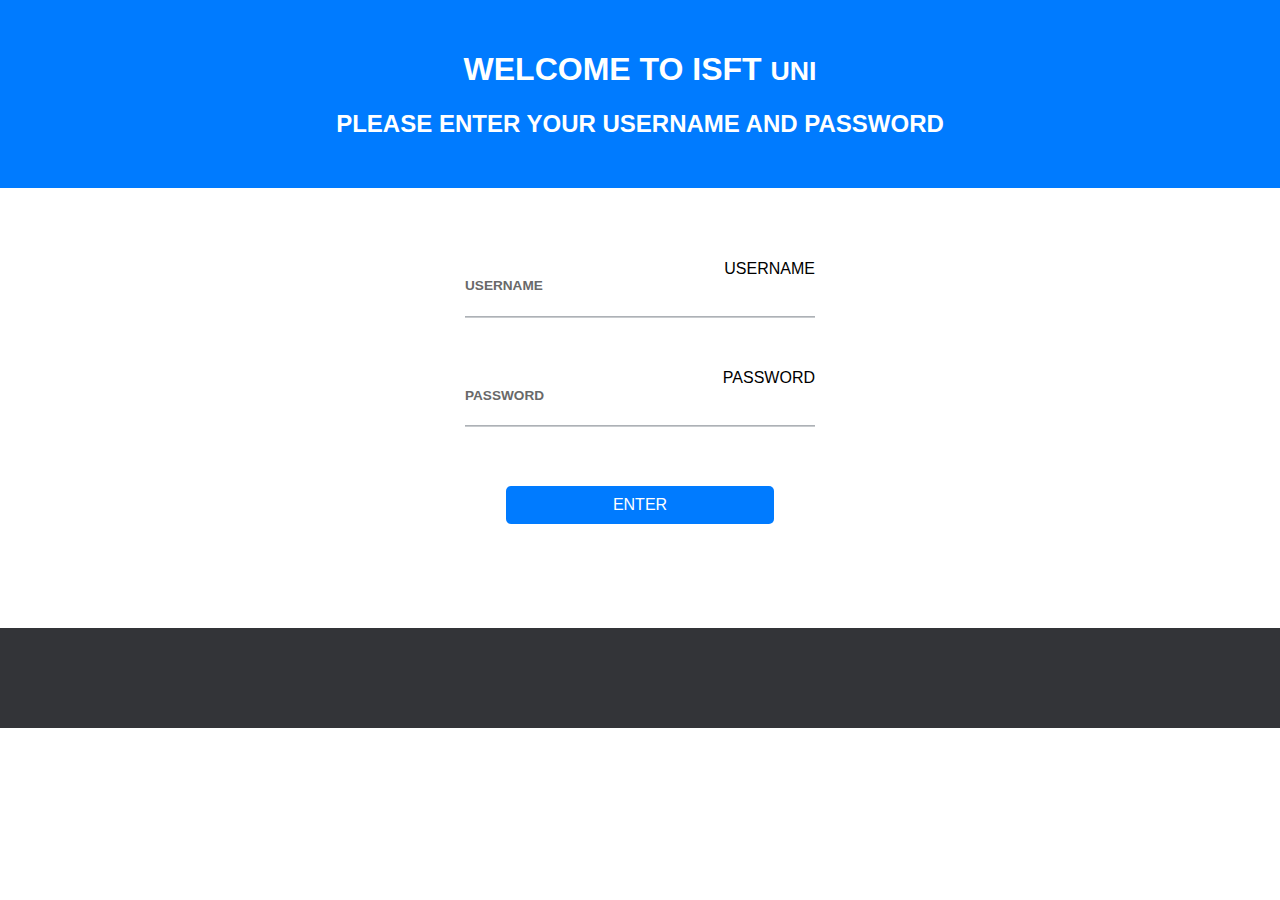
<file: index.html>
<!DOCTYPE html>
<html lang="ru" class="no-js">
	<head>
		<meta charset="UTF-8" />
		<meta http-equiv="X-UA-Compatible" content="IE=edge">
		<meta name="viewport" content="width=device-width, initial-scale=1">
		<title>UNI | LOGIN</title>
		<link rel="stylesheet" type="text/css" href="css/login.css" />
		<link rel="stylesheet" type="text/css" href="css/set2.css" />
		<style type="text/css">
			input
			{
				color:#343538 !important;
			}
		</style>
		<!--[if IE]>
  		<script src="http://html5shiv.googlecode.com/svn/trunk/html5.js"></script>
		<![endif]-->
	</head>
	<body>
		<header>
			<div id="header">
				<h1>WELCOME TO ISFT <small>UNI</small></h1>
				<h2> PLEASE ENTER YOUR USERNAME AND PASSWORD</h2>
			</div>
		</header>
			
		<div class="container">
			<section class="content bgcolor-4">
				<h2></h2>
				<span class="input input--nao">
					<span style="float:right;font-family: Arial;">USERNAME</span><input class="input__field input__field--nao" type="text" id="input-1" />
					<label class="input__label input__label--nao" for="input-1">
						<span class="input__label-content input__label-content--nao">USERNAME</span>
					</label>
					<svg class="graphic graphic--nao" width="300%" height="100%" viewBox="0 0 1200 60" preserveAspectRatio="none">
						<path d="M0,56.5c0,0,298.666,0,399.333,0C448.336,56.5,513.994,46,597,46c77.327,0,135,10.5,200.999,10.5c95.996,0,402.001,0,402.001,0"/>
					</svg>
				</span><br>
				<span class="input input--nao">
					<span style="float:right;font-family: Arial;">PASSWORD</span><input class="input__field input__field--nao" type="password" id="input-2" />
					<label class="input__label input__label--nao" for="input-2">
						<span class="input__label-content input__label-content--nao">PASSWORD</span>
					</label>
					<svg class="graphic graphic--nao" width="300%" height="100%" viewBox="0 0 1200 60" preserveAspectRatio="none">
						<path d="M0,56.5c0,0,298.666,0,399.333,0C448.336,56.5,513.994,46,597,46c77.327,0,135,10.5,200.999,10.5c95.996,0,402.001,0,402.001,0"/>
					</svg>
				</span>
				<div id="submit">
					ENTER
				</div>					
			</section>
			
			
		</div><!-- /container -->
		<footer>
			<div class="footer">
				
			</div>
		</footer>
		<script src="js/classie.js"></script>
		<script>
			document.getElementsByClassName("input__field")[0].addEventListener("change",function(){
				if(document.getElementsByClassName("input__field").value!="")
				{
					
				document.getElementsByClassName("input__label-content")[0].style.visibility="hidden";
				}
			})
			document.getElementsByClassName("input__field")[1].addEventListener("change",function(){
				if(document.getElementsByClassName("input__field").value!="")
				{
					
				document.getElementsByClassName("input__label-content")[1].style.visibility="hidden";
				}
			})

			document.getElementById("submit").addEventListener("click",function()
			{

				var usn=document.getElementById("input-1").value;
				var psw=document.getElementById("input-2").value;
				if(usn!="" && psw!="")
				{


				var obj={
					username:usn,
					password:psw
				}
				var json=JSON.stringify(obj);
				var query=new XMLHttpRequest();
				query.onreadystatechange=function()
				{
					if(query.readyState==4 && query.status==200)
					{	
						var resp=JSON.parse(query.responseText)
						if(resp.token!=undefined)
						{
							if(resp.status==false)
							{
								document.cookie="token="+resp.token;
								window.location.assign("index.student.html");
							}
						}
						else
						{
							alert("Username or password is incorrect");
						}	
					}
	
				}
				query.open("POST","https://neweclass.herokuapp.com/student/home/?t="+Math.random(),true);
				query.send(json);
				}
				else
				{
					alert("Both fields should be filled");
				}
			});
		</script>
		
<!-- pcvector.net -->
	</body>
</html>
</file>
<file: css/login.css>
*
{
	font-family: Arial;
}
#header
{
	text-align: center;
	background-color: #007bff;
	color:white;
	padding:30px;
}
.container
{
	padding:0 !important;
	margin:0 !important;
}
body
{
	margin:0;
	padding:0;
}
.content 
{
	text-align: center;
	padding:20px;
	min-height: 400px;
}
.bgcolor-4
{
	background-color: white;
}
.footer
{
	height:100px;
	background-color: #333438;
	
}
#submit
{
	padding:10px;
	background-color: #007bff;
	margin-top:40px;
	width:20%;
	margin-left: auto;
	margin-right: auto;
	border-radius: 5px;
	color:white;
	cursor:pointer;
}
</file>
<file: css/set2.css>
@import url(http://fonts.googleapis.com/css?family=Roboto:400,700,500&subset=latin,cyrillic);

.input {
	position: relative;
	z-index: 1;
	display: inline-block;
	margin: 1em;
	max-width: 350px;
	width: calc(100% - 2em);
	vertical-align: top;
}

.input__field {
	position: relative;
	display: block;
	float: right;
	padding: 0.8em;
	width: 60%;
	border: none;
	border-radius: 0;
	background: #f0f0f0;
	color: #aaa;
	line-height:1.42;
	font-weight: 400;
	font-family: 'Roboto', sans-serif;
	-webkit-appearance: none; /* for box shadows to show on iOS */
}

.input__field:focus {
	outline: none;
}

.input__label {
	display: inline-block;
	float: right;
	padding: 0 1em;
	width: 40%;
	color: #696969;
	font-weight: bold;
	font-size: 70.25%;
	-webkit-font-smoothing: antialiased;
    -moz-osx-font-smoothing: grayscale;
	-webkit-touch-callout: none;
	-webkit-user-select: none;
	-khtml-user-select: none;
	-moz-user-select: none;
	-ms-user-select: none;
	user-select: none;
}

.input__label-content {
	position: relative;
	display: block;
	padding: 1.6em 0;
	width: 100%;
}

.graphic {
	position: absolute;
	top: 0;
	left: 0;
	fill: none;
}

.icon {
	color: #ddd;
	font-size: 150%;
}

/* Individual styles */

/* Manami */
.input--manami {
	overflow: hidden;
}

.input__field--manami {
	width: 100%;
	background: transparent;
	padding: 0.5em;
	margin-bottom: 2em;
	color: #f9f7f6;
	z-index: 100;
	opacity: 0;
}

.input__label--manami {
	width: 100%;
	position: absolute;
	text-align: left;
	padding: 0.5em 0;
	pointer-events: none;
	font-size: 1em;
}

.input__label--manami::before,
.input__label--manami::after {
	content: '';
	position: absolute;
	width: 100%;
	left: 0;
}

.input__label--manami::before {
	height: 100%;
	background: #A8A8A8;
	top: 0;
	-webkit-transform: translate3d(0, -100%, 0);
	transform: translate3d(0, -100%, 0);
	-webkit-transition: -webkit-transform 0.2s;
	transition: transform 0.2s;
}

.input__label--manami::after {
	height: 2px;
	background: #A8A8A8;
	top: 100%;
	-webkit-transition: opacity 0.2s;
	transition: opacity 0.2s;
}

.input__label-content--manami {
	padding: 0;
	-webkit-transform-origin: 0 0;
	transform-origin: 0 0;
	-webkit-transition: -webkit-transform 0.2s, color 0.2s;
	transition: transform 0.2s, color 0.2s;
}

.input__field--manami:focus,
.input--filled .input__field--manami {
	opacity: 1;
	-webkit-transition: opacity 0s 0.2s;
	transition: opacity 0s 0.2s;
}

.input__label--manami::before,
.input__label--manami::after,
.input__label-content--manami,
.input__field--manami:focus,
.input--filled .input__field--manami {
	-webkit-transition-timing-function: cubic-bezier(0, 0.25, 0.5, 1);
	transition-timing-function: cubic-bezier(0, 0.25, 0.5, 1);
}

.input__field--manami:focus + .input__label--manami::before,
.input--filled .input__label--manami::before {
	-webkit-transform: translate3d(0, 0, 0);
	transform: translate3d(0, 0, 0);
}

.input__field--manami:focus + .input__label--manami::after,
.input--filled .input__label--manami::after {
	opacity: 0;
}

.input__field--manami:focus + .input__label--manami .input__label-content--manami,
.input--filled .input__label--manami .input__label-content--manami {
	color: #cbc4c6;
	-webkit-transform: translate3d(0, 2.1em, 0) scale3d(0.65, 0.65, 1);
	transform: translate3d(0, 2.1em, 0) scale3d(0.65, 0.65, 1);
}

/* Nariko */
.input--nariko {
	overflow: hidden;
	padding-top: 2em;
}

.input__field--nariko {
	width: 100%;
	background: transparent;
	opacity: 0;
	padding: 0.35em;
	z-index: 100;
	color: #f18292;
}

.input__label--nariko {
	width: 100%;
	bottom: 0;
	position: absolute;
	pointer-events: none;
	text-align: left;
	color: #8E9191;
	padding: 0 0.5em;
}

.input__label--nariko::before {
	content: '';
	position: absolute;
	width: 100%;
	height: 4em;
	top: 100%;
	left: 0;
	background: #fff;
	border-top: 4px solid #9B9F9F;
	-webkit-transform: translate3d(0, -3px, 0);
	transform: translate3d(0, -3px, 0);
	-webkit-transition: -webkit-transform 0.4s;
	transition: transform 0.4s;
	-webkit-transition-timing-function: cubic-bezier(0.7, 0, 0.3, 1);
	transition-timing-function: cubic-bezier(0.7, 0, 0.3, 1);
}

.input__label-content--nariko {
	padding: 0.5em 0;
	-webkit-transform-origin: 0% 100%;
	transform-origin: 0% 100%;
	-webkit-transition: -webkit-transform 0.4s, color 0.4s;
	transition: transform 0.4s, color 0.4s;
	-webkit-transition-timing-function: cubic-bezier(0.7, 0, 0.3, 1);
	transition-timing-function: cubic-bezier(0.7, 0, 0.3, 1);
}

.input__field--nariko:focus,
.input--filled .input__field--nariko {
	cursor: text;
	opacity: 1;
	-webkit-transition: opacity 0s 0.4s;
	transition: opacity 0s 0.4s;
} 

.input__field--nariko:focus + .input__label--nariko::before,
.input--filled .input__label--nariko::before {
	-webkit-transition-delay: 0.05s;
	transition-delay: 0.05s;
	-webkit-transform: translate3d(0, -3.3em, 0);
	transform: translate3d(0, -3.3em, 0);
}

.input__field--nariko:focus + .input__label--nariko .input__label-content--nariko,
.input--filled .input__label-content--nariko {
	color: #6B6E6E;
	-webkit-transform: translate3d(0, -3.3em, 0) scale3d(0.81, 0.81, 1);
	transform: translate3d(0, -3.3em, 0) scale3d(0.81, 0.81, 1);
}

/* Nao */
.input--nao {
	overflow: hidden;
	padding-top: 1em;
}

.input__field--nao {
	padding: 0.5em 0em 0.25em;
	width: 100%;
	background: transparent;
	color: #9da8b2;
	font-size: 1.25em;
}

.input__label--nao {
	position: absolute;
	top: 0.95em;
	font-size: 0.85em;
	left: 0;
	display: block;
	width: 100%;
	text-align: left;
	padding: 0em;
	pointer-events: none;
	-webkit-transform-origin: 0 0;
	transform-origin: 0 0;
	-webkit-transition: -webkit-transform 0.2s 0.15s, color 1s;
	transition: transform 0.2s 0.15s, color 1s;
	-webkit-transition-timing-function: ease-out;
	transition-timing-function: ease-out;
}

.graphic--nao {
	stroke: #92989e;
	pointer-events: none;
	-webkit-transition: -webkit-transform 0.7s, stroke 0.7s;
	transition: transform 0.7s, stroke 0.7s;
	-webkit-transition-timing-function: cubic-bezier(0, 0.25, 0.5, 1);
	transition-timing-function: cubic-bezier(0, 0.25, 0.5, 1);
} 

.input__field--nao:focus + .input__label--nao,
.input--filled .input__label--nao {
	color: #333;
	-webkit-transform: translate3d(0, -1.25em, 0) scale3d(0.75, 0.75, 1);
	transform: translate3d(0, -1.25em, 0) scale3d(0.75, 0.75, 1);
}

.input__field--nao:focus ~ .graphic--nao,
.input--filled .graphic--nao {
	stroke: #333;
	-webkit-transform: translate3d(-66.6%, 0, 0);
	transform: translate3d(-66.6%, 0, 0);
}

/* Shoko */
.input--shoko {
	overflow: hidden;
	padding-bottom: 2.5em;
}

.input__field--shoko {
	padding: 0;
	margin-top: 1.2em;
	width: 100%;
	background: transparent;
	color: #fff;
	font-size: 1.55em;
}

.input__label--shoko {
	position: absolute;
	top: 2em;
	left: 0;
	display: block;
	width: 100%;
	text-align: left;
	padding: 0em;
	text-transform: uppercase;
	letter-spacing: 1px;
	color: #A09C9C;
	pointer-events: none;
	-webkit-transform-origin: 0 0;
	transform-origin: 0 0;
	-webkit-transition: -webkit-transform 0.2s 0.1s, color 0.3s;
	transition: transform 0.2s 0.1s, color 0.3s;
	-webkit-transition-timing-function: ease-out;
	transition-timing-function: ease-out;
}

.graphic--shoko {
	stroke: #A09C9C;
	pointer-events: none;
	stroke-width: 2px;
	top: 1.25em;
	bottom: 0px;
	height: 3.275em;
	-webkit-transition: -webkit-transform 0.7s, stroke 0.7s;
	transition: transform 0.7s, stroke 0.7s;
	-webkit-transition-timing-function: cubic-bezier(0, 0.25, 0.5, 1);
	transition-timing-function: cubic-bezier(0, 0.25, 0.5, 1);
} 

.input__field--shoko:focus + .input__label--shoko,
.input--filled .input__label--shoko {
	color: #A58282;
	-webkit-transform: translate3d(0, 3.5em, 0) scale3d(0.85, 0.85, 1);
	transform: translate3d(0, 3.5em, 0) scale3d(0.85, 0.85, 1);
}

.input__field--shoko:focus ~ .graphic--shoko,
.input--filled .graphic--shoko {
	stroke: #A58282;
	-webkit-transform: translate3d(-66.6%, 0, 0);
	transform: translate3d(-66.6%, 0, 0);
}

/* Yoshiko */
.input__field--yoshiko {
	width: 100%;
	background-color: #d0d1d0;
	border: 2px solid transparent;
	-webkit-transition: background-color 0.25s, border-color 0.25s;
	transition: background-color 0.25s, border-color 0.25s;
}

.input__label--yoshiko {
	width: 100%;
	text-align: left;
	position: absolute;
	bottom: 100%;
	pointer-events: none;
	overflow: hidden;
	padding: 0 1.25em;
	-webkit-transform: translate3d(0, 3em, 0);
	transform: translate3d(0, 3em, 0);
	-webkit-transition: -webkit-transform 0.25s;
	transition: transform 0.25s ;
	-webkit-transition-timing-function: ease-in-out;
	transition-timing-function: ease-in-out;
}

.input__label-content--yoshiko {
	color: #8B8C8B;
	padding: 0.25em 0;
	-webkit-transition: -webkit-transform 0.25s;
	transition: transform 0.25s;
	-webkit-transition-timing-function: ease-in-out;
	transition-timing-function: ease-in-out;
}

.input__label-content--yoshiko::after {
	content: attr(data-content);
	position: absolute;
	font-weight: 800;
	bottom: 100%;
	left: 0;
	height: 100%;
	width: 100%;
	color: #a3d39c;
	padding: 0.25em 0;
	text-transform: uppercase;
	letter-spacing: 1px;
	font-size: 0.85em;
}

.input__field--yoshiko:focus + .input__label--yoshiko,
.input--filled .input__label--yoshiko {
	-webkit-transform: translate3d(0, 0, 0);
	transform: translate3d(0, 0, 0);
}

.input__field--yoshiko:focus + .input__label--yoshiko .input__label-content--yoshiko,
.input--filled .input__label-content--yoshiko {
	-webkit-transform: translate3d(0, 100%, 0);
	transform: translate3d(0, 100%, 0);
}

.input__field--yoshiko:focus + .input__field--yoshiko,
.input--filled .input__field--yoshiko {
	background-color: transparent;
	border-color: #a3d39c;
}

/* Chisato */

.input--chisato {
	padding-top: 1em;
}

.input__field--chisato {
	width: 100%;
	padding: 0.8em 0.5em;
	background: transparent;
	border: 2px solid;
	color: #b5b5b5;
	-webkit-transition: border-color 0.25s;
	transition: border-color 0.25s;
}

.input__label--chisato {
	width: 100%;
	position: absolute;
	top: 0;
	text-align: left;
	overflow: hidden;
	padding: 0;
	pointer-events: none;
	-webkit-transform: translate3d(0, 3em, 0);
	transform: translate3d(0, 3em, 0);
}

.input__label-content--chisato {
	padding: 0 1em;
	font-weight: 400;
	color: #b5b5b5;
}

.input__label-content--chisato::after {
	content: attr(data-content);
	position: absolute;
	top: -200%;
	left: 0;
	color: #da6484;
	font-weight: 800;
}

.input__field--chisato:focus,
.input--filled .input__field--chisato {
	border-color: #da6484;
}

.input__field--chisato:focus + .input__label--chisato,
.input--filled .input__label--chisato {
	-webkit-animation: anim-chisato-1 0.25s forwards;
	animation: anim-chisato-1 0.25s forwards;
}

.input__field--chisato:focus + .input__label--chisato .input__label-content--chisato,
.input--filled .input__label-content--chisato {
	-webkit-animation: anim-chisato-2 0.25s forwards ease-in;
	animation: anim-chisato-2 0.25s forwards ease-in;
}

@-webkit-keyframes anim-chisato-1 {
	0%, 70% {
		-webkit-transform: translate3d(0, 3em, 0);
		transform: translate3d(0, 3em, 0);
	}
	71%, 100% {
		-webkit-transform: translate3d(0, 0, 0);
		transform: translate3d(0, 0, 0);
	}
}

@-webkit-keyframes anim-chisato-2 {
	0% {
		-webkit-transform: translate3d(0, 0, 0);
		transform: translate3d(0, 0, 0);
	}
	70%, 71% {
		-webkit-transform: translate3d(0, 125%, 0);
		transform: translate3d(0, 125%, 0);
		opacity: 0;
		-webkit-animation-timing-function: ease-out;
	}
	100% {
		color: transparent;
		-webkit-transform: translate3d(0, 200%, 0);
		transform: translate3d(0, 200%, 0);
	}
}

@keyframes anim-chisato-1 {
	0%, 70% {
		-webkit-transform: translate3d(0, 3em, 0);
		transform: translate3d(0, 3em, 0);
	}
	71%, 100% {
		-webkit-transform: translate3d(0, 0, 0);
		transform: translate3d(0, 0, 0);
	}
}

@keyframes anim-chisato-2 {
	0% {
		-webkit-transform: translate3d(0, 0, 0);
		transform: translate3d(0, 0, 0);
	}
	70%, 71% {
		-webkit-transform: translate3d(0, 125%, 0);
		transform: translate3d(0, 125%, 0);
		opacity: 0;
		-webkit-animation-timing-function: ease-out;
	}
	100% {
		color: transparent;
		-webkit-transform: translate3d(0, 200%, 0);
		transform: translate3d(0, 200%, 0);
	}
}

/* Kozakura */
.input--kozakura {
	overflow: hidden;
	padding-bottom: 1em;
}

.input__field--kozakura {
	padding: 0.25em 0.5em;
	margin-top: 1.25em;
	width: 100%;
	background: transparent;
	color: #2F3238;
	font-size: 1.55em;
	opacity: 0;
}

.input__label--kozakura {
	width: 100%;
	text-align: left;
	position: absolute;
	top: 1em;
	pointer-events: none;
	overflow: hidden;
	padding: 0 0.25em;
	-webkit-transform: translate3d(1em, 2.75em, 0);
	transform: translate3d(1em, 2.75em, 0);
	-webkit-transition: -webkit-transform 0.3s;
	transition: transform 0.3s;
}

.input__label-content--kozakura {
	color: #A4A5A6;
	padding: 0.4em 0 0.25em;
	-webkit-transition: -webkit-transform 0.3s;
	transition: transform 0.3s;
}

.input__label-content--kozakura::after {
	content: attr(data-content);
	position: absolute;
	font-weight: 800;
	top: 100%;
	left: 0;
	height: 100%;
	width: 100%;
	color: #fff;
	padding: 0.25em 0;
	text-transform: uppercase;
	letter-spacing: 1px;
	font-size: 0.85em;
}

.graphic--kozakura {
	fill: #494E57;
	pointer-events: none;
	top: 1em;
	bottom: 0px;
	height: 4.5em;
	z-index: -1;
	-webkit-transition: -webkit-transform 0.7s, fill 0.7s;
	transition: transform 0.7s, fill 0.7s;
	-webkit-transition-timing-function: cubic-bezier(0, 0.25, 0.5, 1);
	transition-timing-function: cubic-bezier(0, 0.25, 0.5, 1);
} 

.input__field--kozakura:focus,
.input--filled .input__field--kozakura {
	-webkit-transition: opacity 0s 0.35s;
	transition: opacity 0s 0.35s;
	opacity: 1;
}

.input__field--kozakura:focus + .input__label--kozakura,
.input--filled .input__label--kozakura {
	-webkit-transition-delay: 0.15s;
	transition-delay: 0.15s;
	-webkit-transform: translate3d(0, 0, 0);
	transform: translate3d(0, 0, 0);
}

.input__field--kozakura:focus + .input__label--kozakura .input__label-content--kozakura,
.input--filled .input__label-content--kozakura {
	-webkit-transition-delay: 0.15s;
	transition-delay: 0.15s;
	-webkit-transform: translate3d(0, -100%, 0);
	transform: translate3d(0, -100%, 0);
}

.input__field--kozakura:focus ~ .graphic--kozakura,
.input--filled .graphic--kozakura {
	fill: #fff;
	-webkit-transform: translate3d(-66.6%, 0, 0);
	transform: translate3d(-66.6%, 0, 0);
}

/* Makiko */
.input--makiko {
	overflow: hidden;
	background: #CBCBCB;
}

.input__field--makiko {
	width: 100%;
	background: transparent;
	color: #797693;
	z-index: 10;
	font-weight: 500;
}

.input__label--makiko {
	position: absolute;
	width: 100%;
	text-align: left;
	pointer-events: none;
	color: #fff;
}

.input__label--makiko::before {
	content: '';
	position: absolute;
	width: 30px;
	height: 30px;
	top: 45%;
	left: 20px;
	background: url(../img/search.svg) no-repeat center center;
	background-size: 100%;
	-webkit-transition: -webkit-transform 0.4s cubic-bezier(0.7,0,0.3,1);
	transition: transform 0.4s cubic-bezier(0.7,0,0.3,1);
}

.input__label-content--makiko {
	display: block;
	padding: 1.5em 0 0 2.75em;
	-webkit-transition: -webkit-transform 0.4s cubic-bezier(0.7,0,0.3,1);
	transition: transform 0.4s cubic-bezier(0.7,0,0.3,1);
}

.input__field--makiko:focus + .input__label--makiko::before,
.input--filled .input__label--makiko::before {
	-webkit-transform: scale3d(38, 38, 1);
	transform: scale3d(38, 38, 1);
}

/* Sae */
.input--sae {
	overflow: hidden;
	width: 200px;
	margin: 0 2em 2em;
}

.input__field--sae {
	background: transparent;
	width: 100%;
	color: #fff;
	padding: 1em 0 0.5em;
	font-weight: 500;
}

.input__label--sae {
	position: absolute;
	width: 100%;
	text-align: left;
	color: #7771ab;
	padding: 0;
	height: 100%;
	pointer-events: none;
}

.input__label--sae::after {
	content: '';
	position: absolute;
	width: 100%;
	height: 2px;
	background: #fff;
	bottom: 0;
	-webkit-transform: translate3d(100%, 0, 0);
	transform: translate3d(100%, 0, 0);
	-webkit-transition: -webkit-transform 0.3s;
	transition: transform 0.3s;
}

.icon--sae {
	position: absolute;
	bottom: 0;
	font-size: 1em;
	opacity: 0.5;
	left: -30px;
	color: #fff;
	pointer-events: none;
	-webkit-transform: translate3d(205px, 0, 0);
	transform: translate3d(205px, 0, 0);
	-webkit-transition: -webkit-transform 0.3s;
	transition: transform 0.3s;
}

.input__label-content--sae {
	padding: 0;
	font-size: 18px;
	display: inline-block;
	vertical-align: bottom;
	-webkit-transform-origin: 0 0;
	transform-origin: 0 0;
	-webkit-transform: translate3d(0, 50px, 0);
	transform: translate3d(0, 50px, 0);
	-webkit-transition: -webkit-transform 0.3s;
	transition: transform 0.3s;
}

.input__field--sae:focus + .input__label--sae .input__label-content--sae,
.input--filled .input__label-content--sae {
	-webkit-transform: translate3d(0, 0, 0) scale3d(0.7, 0.7, 1);
	transform: translate3d(0, 0, 0) scale3d(0.7, 0.7, 1);
}

.input__field--sae:focus + .input__label--sae::after,
.input--filled .input__label--sae::after {
	-webkit-transform: translate3d(0, 0, 0);
	transform: translate3d(0, 0, 0);
}

.input__field--sae:focus + .input__label--sae .icon--sae,
.input--filled .icon--sae {
	-webkit-transition-delay: 0.01s;
	transition-delay: 0.01s;
	-webkit-transform: translate3d(0, 0, 0) rotate3d(0, 0, 1, -90deg);
	transform: translate3d(0, 0, 0) rotate3d(0, 0, 1, -90deg);
}

/* Fumi */
.input--fumi {
	background: #fff;
	overflow: hidden;
	padding: 0.25em 0;
}

.input--fumi::after {
	content: '';
	width: 1px;
	position: absolute;
	top: 0.5em;
	bottom: 0.5em;
	left: 2.5em;
	background: #f0f0f0;
	z-index: 100;
}

.input__field--fumi {
	background: transparent;
	padding: 1.5em 1em 0.25em 3.15em;
	width: 100%;
	color: #00aeef;
}

.input__label--fumi {
	position: absolute;
	width: 100%;
	text-align: left;
	padding-left: 4.5em;
	pointer-events: none;
}

.icon--fumi {
	width: 2em;
	position: absolute;
	top: 0;
	left: 0;
	padding: 1em 0 0 0.5em;
}

.input__label-content--fumi {
	padding: 1.7em 0;
	display: inline-block;
	-webkit-transform-origin: 0 0;
	transform-origin: 0 0;
}

.input__label-content--fumi span {
	display: inline-block;
}

.input__field--fumi:focus + .input__label--fumi .input__label-content--fumi,
.input--filled .input__label-content--fumi {
	-webkit-animation: anim-fumi-1 0.3s forwards;
	animation: anim-fumi-1 0.3s forwards;
}

@-webkit-keyframes anim-fumi-1 {
	50% {
		-webkit-transform: translate3d(0, 3em, 0);
		transform: translate3d(0, 3em, 0);
	}
	51% {
		-webkit-transform: translate3d(0, -3em, 0) scale3d(0.85, 0.85, 1);
		transform: translate3d(0, -3em, 0) scale3d(0.85, 0.85, 1);
	}
	100% {
		color: #a3a3a3;
		-webkit-transform: translate3d(0, -1.1em, 0) scale3d(0.85, 0.85, 1);
		transform: translate3d(0, -1.1em, 0) scale3d(0.85, 0.85, 1);
	}
}

@keyframes anim-fumi-1 {
	50% {
		-webkit-transform: translate3d(0, 3em, 0);
		transform: translate3d(0, 3em, 0);
	}
	51% {
		-webkit-transform: translate3d(0, -3em, 0) scale3d(0.85, 0.85, 1);
		transform: translate3d(0, -3em, 0) scale3d(0.85, 0.85, 1);
	}
	100% {
		color: #a3a3a3;
		-webkit-transform: translate3d(0, -1.1em, 0) scale3d(0.85, 0.85, 1);
		transform: translate3d(0, -1.1em, 0) scale3d(0.85, 0.85, 1);
	}
}


.input__field--fumi:focus + .input__label--fumi .icon--fumi,
.input--filled .icon--fumi {
	-webkit-animation: anim-fumi-2 0.3s forwards;
	animation: anim-fumi-2 0.3s forwards;
}

@-webkit-keyframes anim-fumi-2 {
	50% {
		opacity: 1;
		-webkit-transform: translate3d(0, -3em, 0);
		transform: translate3d(0, -3em, 0);
	}
	50.25% {
		opacity: 0;
		-webkit-transform: translate3d(0, -3em, 0);
		transform: translate3d(0, -3em, 0);
	}
	50.75% {
		opacity: 0;
		-webkit-transform: translate3d(0, 3em, 0);
		transform: translate3d(0, 3em, 0);
	}
	51% {
		opacity: 1;
		-webkit-transform: translate3d(0, 3em, 0);
		transform: translate3d(0, 3em, 0);
	}
	100% {
		opacity: 1;
		-webkit-transform: translate3d(0, 0, 0);
		transform: translate3d(0, 0, 0);
		color: #00aeef;
	}
}

@keyframes anim-fumi-2 {
	50% {
		opacity: 1;
		-webkit-transform: translate3d(0, -3em, 0);
		transform: translate3d(0, -3em, 0);
	}
	50.25% {
		opacity: 0;
		-webkit-transform: translate3d(0, -3em, 0);
		transform: translate3d(0, -3em, 0);
	}
	50.75% {
		opacity: 0;
		-webkit-transform: translate3d(0, 3em, 0);
		transform: translate3d(0, 3em, 0);
	}
	51% {
		opacity: 1;
		-webkit-transform: translate3d(0, 3em, 0);
		transform: translate3d(0, 3em, 0);
	}
	100% {
		opacity: 1;
		-webkit-transform: translate3d(0, 0, 0);
		transform: translate3d(0, 0, 0);
		color: #00aeef;
	}
}


/* Ruri */
.input__field--ruri {
	width: 100%;
	background: transparent;
	padding: 0.5em 0;
	margin-bottom: 2em;
	color: #fff;
}

.input__label--ruri {
	width: 100%;
	position: absolute;
	text-align: left;
	font-size: 1em;
	padding: 10px 0 5px;
	pointer-events: none;
}

.input__label--ruri::after {
	content: '';
	position: absolute;
	width: 100%;
	height: 7px;
	background: #B7C3AC;
	left: 0;
	top: 100%;
	-webkit-transform-origin: 50% 100%;
	transform-origin: 50% 100%;
	-webkit-transition: -webkit-transform 0.3s, background-color 0.3s;
	transition: transform 0.3s, background-color 0.3s;
}

.input__label-content--ruri {
	padding: 0;
	-webkit-transform-origin: 0 0;
	transform-origin: 0 0;
	-webkit-transition: -webkit-transform 0.3s, color 0.3s;
	transition: transform 0.3s, color 0.3s;
}

.input__field--ruri:focus + .input__label--ruri::after,
.input--filled .input__label--ruri::after {
	background: #a3d39c;
	-webkit-transform: scale3d(1, 0.25, 1);
	transform: scale3d(1, 0.25, 1);
}

.input__field--ruri:focus + .input__label--ruri .input__label-content--ruri,
.input--filled .input__label--ruri .input__label-content--ruri {
	color: #a3d39c;
	-webkit-transform: translate3d(0, 2em, 0) scale3d(0.655, 0.655, 1);
	transform: translate3d(0, 2em, 0) scale3d(0.655, 0.655, 1);
}

/* Kohana */
.input--kohana {
	overflow: hidden;
	background: #fff;
}

.input__field--kohana {
	width: 100%;
	background: transparent;
	padding-left: 2.75em;
	color: #6a7989;
}

.input__label--kohana {
	position: absolute;
	width: 100%;
	text-align: left;
	pointer-events: none;
	color: #D2D2D2;
}

.input__label-content--kohana {
	display: inline-block;
	width: auto;
	-webkit-transform: translate3d(-1.75em, 0, 0);
	transform: translate3d(-1.75em, 0, 0);
	-webkit-transition: -webkit-transform 0.3s, opacity 0.3s;
	transition: transform 0.3s, opacity 0.3s;
}

.icon--kohana {
	display: inline-block;
	margin-top: 0.9em;
	-webkit-transform: translate3d(-2em, 0, 0);
	transform: translate3d(-2em, 0, 0);
	-webkit-transition: -webkit-transform 0.3s;
	transition: transform 0.3s;
}

.input__field--kohana:focus + .input__label--kohana .input__label-content--kohana,
.input--filled .input__label-content--kohana {
	opacity: 0;
	-webkit-transform: translate3d(100px, 0, 0);
	transform: translate3d(100px, 0, 0);
}

.input__label-content--kohana,
.icon--kohana,
.input__field--kohana:focus + .input__label--kohana .input__label-content--kohana,
.input--filled .input__label-content--kohana {
	-webkit-transition-timing-function: cubic-bezier(0.7, 0, 0.3, 1);
	transition-timing-function: cubic-bezier(0.7, 0, 0.3, 1);
}

.input__field--kohana:focus + .input__label--kohana .icon--kohana,
.input--filled  .icon--kohana {
	-webkit-transform: translate3d(0, 0, 0);
	transform: translate3d(0, 0, 0);
}
</file>
